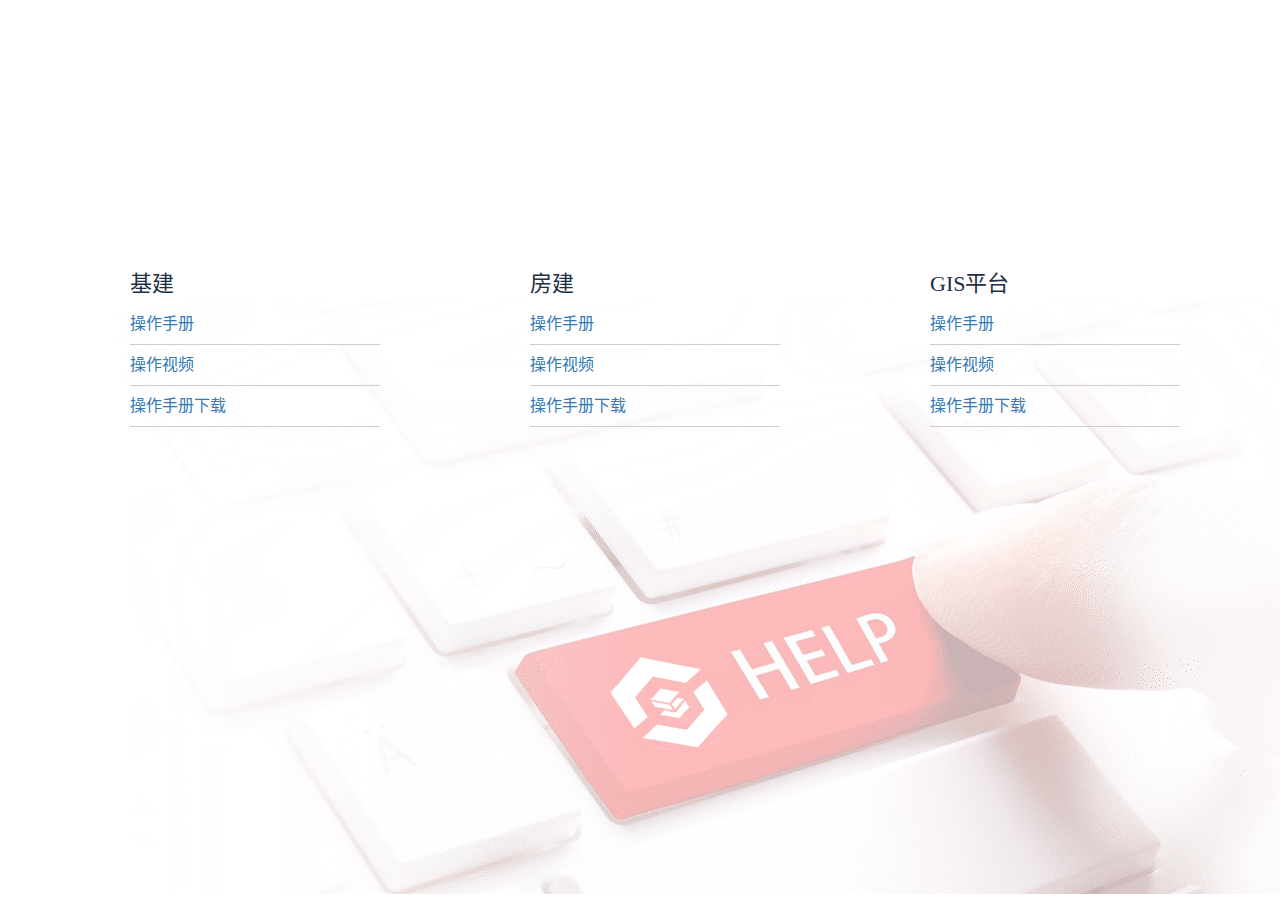
<file: index.html>
<!DOCTYPE html>
<html lang="zh-CN">

<head>
    <meta charset="UTF-8">
    <meta name="viewport"
        content="width=device-width, user-scalable=no, initial-scale=1.0, maximum-scale=1.0, minimum-scale=1.0">
    <meta http-equiv="X-UA-Compatible" content="ie=edge">
    <title>四大天王|帮助</title>
    <link rel="stylesheet" href="./css/guide.css" type="text/css">
    <link rel="icon" href="/images/favicon.ico">
</head>

<body>
    <div class="content">
        <div class="item_box">
            <ul>
                <li>基建</li>
                <li>
                    <a href="./BaseVR/VR产品操作手册.html">操作手册</a>
                </li>
                <li>
                    <a href="./BaseVR/VR产品操作手册.pdf">操作视频</a>
                </li>
                <li class="download_href">
                    <a
                        href=".pdf">操作手册下载</a>
                </li>
            </ul>
        </div>
        <div class="item_box">
            <ul>
                <li>房建</li>
                <li>
                    <a href="./BaseVR/VR产品操作手册.html">操作手册</a>
                </li>
                <li>
                    <a href="./BaseVR/VR产品操作手册.pdf">操作视频</a>
                </li>
                <li class="download_href">
                    <a
                        href=".pdf">操作手册下载</a>
                </li>
            </ul>
        </div>
        <div class="item_box">
            <ul>
                <li>GIS平台</li>
                <li>
                    <a href="./BaseVR/VR产品操作手册.html">操作手册</a>
                </li>
                <li>
                    <a href="./BaseVR/VR产品操作手册.pdf">操作视频</a>
                </li>
                <li class="download_href">
                    <a
                        href=".pdf">操作手册下载</a>
                </li>
            </ul>
        </div>
    </div>
    <script type="text/javascript" charset="utf-8" src=""></script>
</body>

</html>
</file>
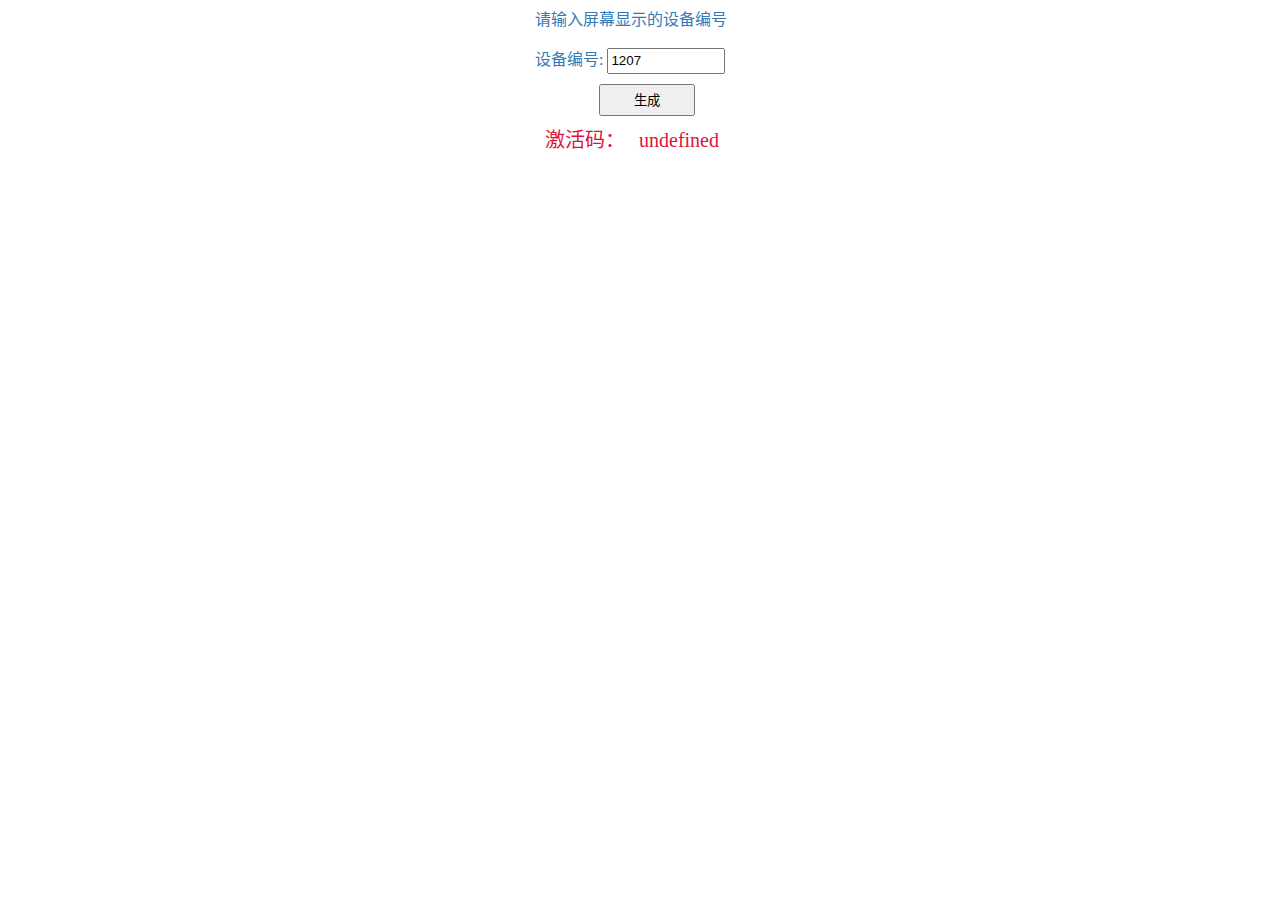
<file: ActiveCode/index.html>
<!DOCTYPE html>
<html lang="zh-CN">

<head>
    <meta charset="UTF-8">
    <meta name="viewport" content="width=device-width, user-scalable=no, initial-scale=1.0, maximum-scale=1.0, minimum-scale=1.0">
    <link rel="stylesheet" href="./style.css" type="text/css">
    
    <title>激活码生成</title>
</head>

<body>
    <div class="item_box" >
        <ul>
            <li > 请输入屏幕显示的设备编号 </li>
            
            <li>
                <label for="name">设备编号:</label>
                <input class ="lineEdit" type="text" id="codekey" value = "1207">
            </li>
            <li>
                <button class ="button"  id="butGen" onclick="onGenerate()">生成</button>
            </li>
            <li >
                <label class="content">激活码：</label>
                <label id="code" class="content">undefined</label>
            </li>
        </ul>
        
        

        
        
        
    </div>
    <script type="text/javascript" charset="utf-8" src="MD5.js"></script>
    <script>
        function onGenerate()
        {
            var codeKey = document.getElementById("codekey");
            var actCode = document.getElementById("code");

            var keySring = "{358c8b2e-89cb-4c19-995c-7394b42999ad}_Salt_" + getNowDate() + "_Key_" + codeKey.value;
            
            if(codeKey.value == "")
            {
                alert("请输入正确的编号！");
            }
            var asciiCode = stringToASCII(keySring);
            var md5Code = hex_md5(keySring);
            var code = "";
            if(md5Code.length > 2)
            {
                var aa = md5Code[2];
                var bb = md5Code[1];
                code = code.concat(stringToASCII(aa), stringToASCII(bb));
            }
            //18795be011a6f55b3a3c197dede1d728
            actCode.innerText = code;
        }

        function stringToASCII(theString)
        {
            var asciiString = "";
            for(var i = theString.length - 1; i >= 0; i--)
            {
                var strChar = theString.charAt(i);
                var charCode = strChar.charCodeAt();
                asciiString += charCode;
            }
            return asciiString;
        }

        function getNowDate()
        {
            var date = new Date();
            var strDate = "";
            strDate += date.getFullYear() + ".";
            var month = date.getMonth() + 1;
            var day = date.getDate();
            if(month >= 1 && month <= 9)
            {
                month = "0" + month;
            }
            if(day >= 0 && day <= 9)
            {
                day = "0" + day;
            }
            strDate += month + "." + day;
            return strDate;
        }
    </script>
   
</body>
</html>
</file>
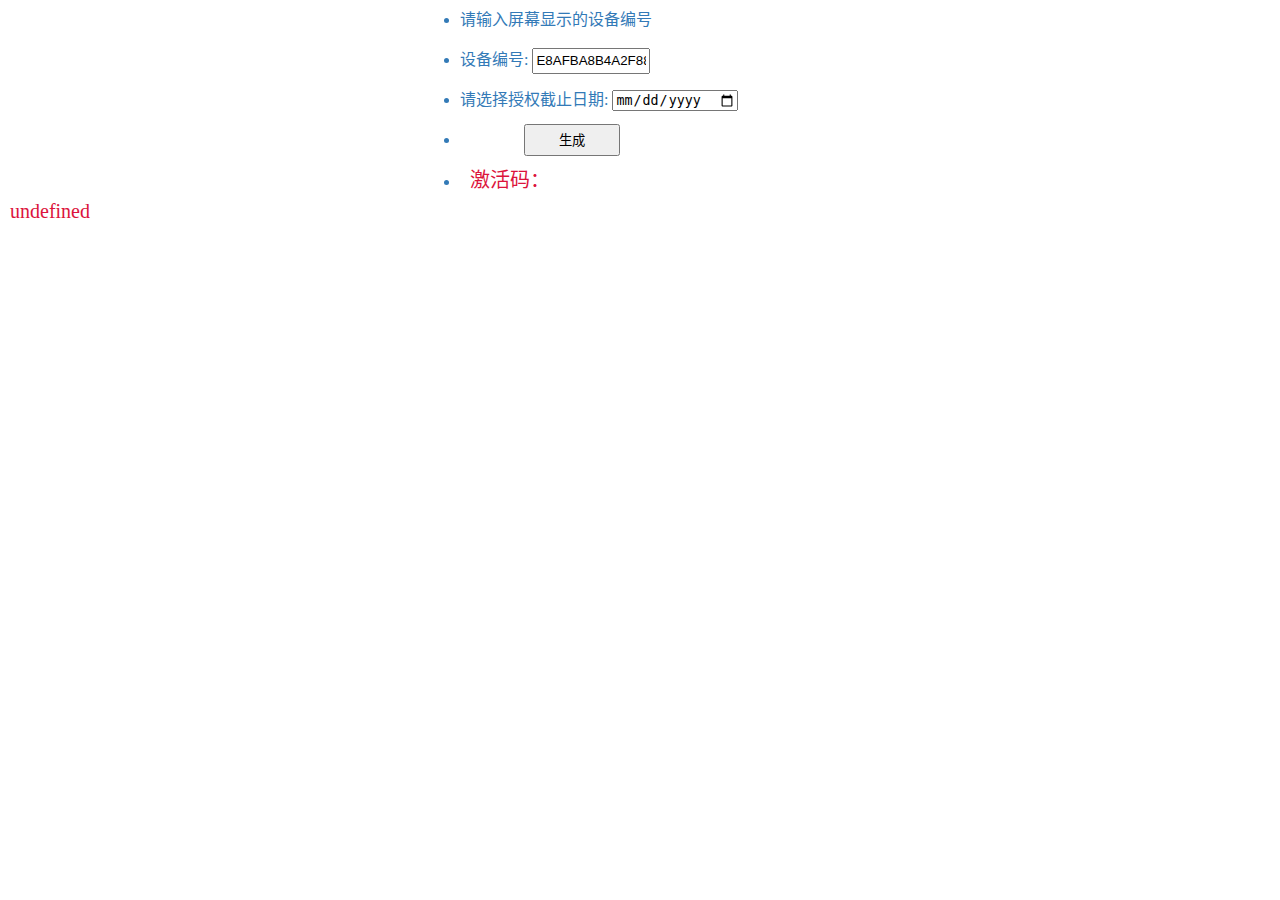
<file: Authorization/index.html>
<!DOCTYPE html>
<html lang="zh-CN">

<head>
    <meta charset="UTF-8">
    <meta name="viewport" content="width=device-width, user-scalable=no, initial-scale=1.0, maximum-scale=1.0, minimum-scale=1.0">
    <link rel="stylesheet" href="./style.css" type="text/css">
    
    <title>激活码生成</title>
</head>

<body>
    <div class="item_box" >
        <ul>
            <li > 请输入屏幕显示的设备编号 </li>
            
            <li>
                <label for="name">设备编号:</label>
                <input class ="lineEdit" type="text" id="deviceID" value = "E8AFBA8B4A2F8877B5A49C886E5B8DCD">
            </li>
            <li>
                <label for="name">请选择授权截止日期:</label>
                <input type="date" id="deadline" name="截止日期">
            </li>
        </ul>
        <ul>
            <li>
                <button class ="button"  id="butGen" onclick="onGenerate()">生成</button>
            </li>
            <li >
                <label class="content">激活码：</label>
            </li>
        </ul>
    </div>
    <div>
        <label id="codekey" class="content">undefined</label>
    </div>
    <script type="text/javascript" charset="utf-8" src="MD5.js"></script>
    <script>
        function onGenerate()
        {
            var key = [ 1, 2, 3, 4, 5, 6, 7, 8, 9, 10, 11, 12, 13, 14, 15, 16,
                17, 18, 19, 20, 21, 22, 23, 24, 25, 26, 27, 28, 29, 30, 31, 32];
            var key1 = [ 1, 2, 3, 4, 5, 6, 7, 8, 9, 10, 11, 12, 13, 14, 15, 16 ];
            var deviceID = document.getElementById("deviceID");
            var deadline = document.getElementById("deadline");
            var date = new Date(deadline.value);
            var strDate =  date.getFullYear() + "-" + date.getMonth()+ "-" +  date.getDay();
           
            var keySring = deviceID.value + "_" + date.toISOString();
            
            if(deviceID.value == "" || !date.getFullYear() > 0)
            {
                alert("请输入正确的编号！");
            }
            var strCodeKey = btoa(keySring);

            //var aesEcb = new aesjs.ModeOfOperation.ecb(key1);
            //var encryptedBytes = aesEcb.encrypt(strUTF8);

            //var encryptedHex = aesjs.utils.hex.fromBytes(encryptedBytes);
            codekey.innerText = strCodeKey;
        }

        function stringToASCII(theString)
        {
            var asciiString = "";
            for(var i = theString.length - 1; i >= 0; i--)
            {
                var strChar = theString.charAt(i);
                var charCode = strChar.charCodeAt();
                asciiString += charCode;
            }
            return asciiString;
        }
       
    </script>
   
</body>
</html>
</file>
<file: css/guide.css>
/*!common:widget/css/base.css*/

body,
h1,
h2,
h3,
h4,
h5,
h6,
hr,
p,
blockquote,
dl,
dt,
dd,
ul,
ol,
li,
pre,
form,
fieldset,
legend,
button,
input,
textarea,
th,
td {
    margin: 0;
    padding: 0
}

h1,
h2,
h3,
h4,
h5,
h6 {
    font-size: 100%
}

address,
cite,
dfn,
em,
var {
    font-style: normal
}

code,
kbd,
pre,
samp {
    font-family: arial, courier new, courier, "\5b8b\4f53", monospace
}

small {
    font-size: 12px
}

ul,
ol,
li {
    list-style: none
}

sub,
sup {
    font-size: 75%;
    line-height: 0;
    position: relative;
    vertical-align: baseline
}

sup {
    top: -.5em
}

sub {
    bottom: -.25em
}

legend {
    color: #000
}

fieldset,
img {
    border: 0
}

button,
input,
select,
textarea {
    font-size: 100%
}

table {
    border-collapse: collapse;
    border-spacing: 0
}

html,
body {
    height: 100%;
    overflow: hidden;
}

body {
    background: url('../images/guide_help.png') no-repeat center center;
}

nav {
    position: fixed;
    top: 0;
    left: 0;
    height: 60px;
    display: block;
    width: 100%;
    background-color: #223045;
    border-bottom: 1px solid #e5e5e5;
    z-index: 1;
    line-height: 60px;
    box-sizing: border-box;
    padding: 11px 0 0 18px;
}

nav img {
    vertical-align: middle;
    margin: 0 5px 0 10px;
}

.content {
    width: 1200px;
    margin: 0 auto;
    position: absolute;
    top: 60px;
    left: 30px;
    right: 0px;
    bottom: 30%;
    display: flex;
    /* justify-content: space-between; */
    align-content: space-around;
    flex-flow: row wrap;
}

.item_box {
    width: 400px;
}

.item_box ul {
    width: 250px;
    margin: 0 auto;
}

.item_box ul li {
    font-family: '微软雅黑';
    height: 40px;
    line-height: 40px;
    border-bottom: 1px solid #cdcdcd;
    color: #337ab7;
    font-size: 16px;
}

.item_box ul li a {
    text-decoration: none;
    color: #337ab7;
}

.item_box ul li:first-child {
    font-size: 22px;
    border: none;
    color: #223045
}

.footer {
    height: 20%;
}
</file>
<file: ActiveCode/style.css>
body,html{
margin: 0;
font-size:20px;
font-family:'Microsoft YaHei,微软雅黑';

height:100%;
}

ul,
ol,
li {
    list-style: none;
}

.button{
    padding: none;
    width: 96px;
    height: 32px;
    margin-left: 64px;
}

.lineEdit
{
    padding: none;
    width: 110px;
    height: 20px;
}

.item_box ul {
    width: 250px;
    margin: 0 auto;
}

.item_box ul li {
    font-family: '微软雅黑';
    height: 40px;
    line-height: 40px;
    color: #337ab7;
    font-size: 16px;
}

.item_box ul li a {
    text-decoration: none;
    color: #337ab7;
    border-bottom: 1px solid #cdcdcd;
}
.content
{
    font-size: 20px;
    color: crimson;
    margin-left: 10px;
}
</file>
<file: Authorization/style.css>
body,html{
margin: 0;
font-size:20px;
font-family:'Microsoft YaHei,微软雅黑';

height:100%;
}

.button{
    padding: none;
    width: 96px;
    height: 32px;
    margin-left: 64px;
}

.lineEdit
{
    padding: none;
    width: 110px;
    height: 20px;
}

.item_box ul {
    width: 400px;
    margin: 0 auto;
}

.item_box ul li {
    font-family: '微软雅黑';
    height: 40px;
    line-height: 40px;
    color: #337ab7;
    font-size: 16px;
}

.item_box ul li a {
    text-decoration: none;
    color: #337ab7;
    border-bottom: 1px solid #cdcdcd;
}
.content
{
    font-size: 20px;
    color: crimson;
    margin-left: 10px;
}
</file>
